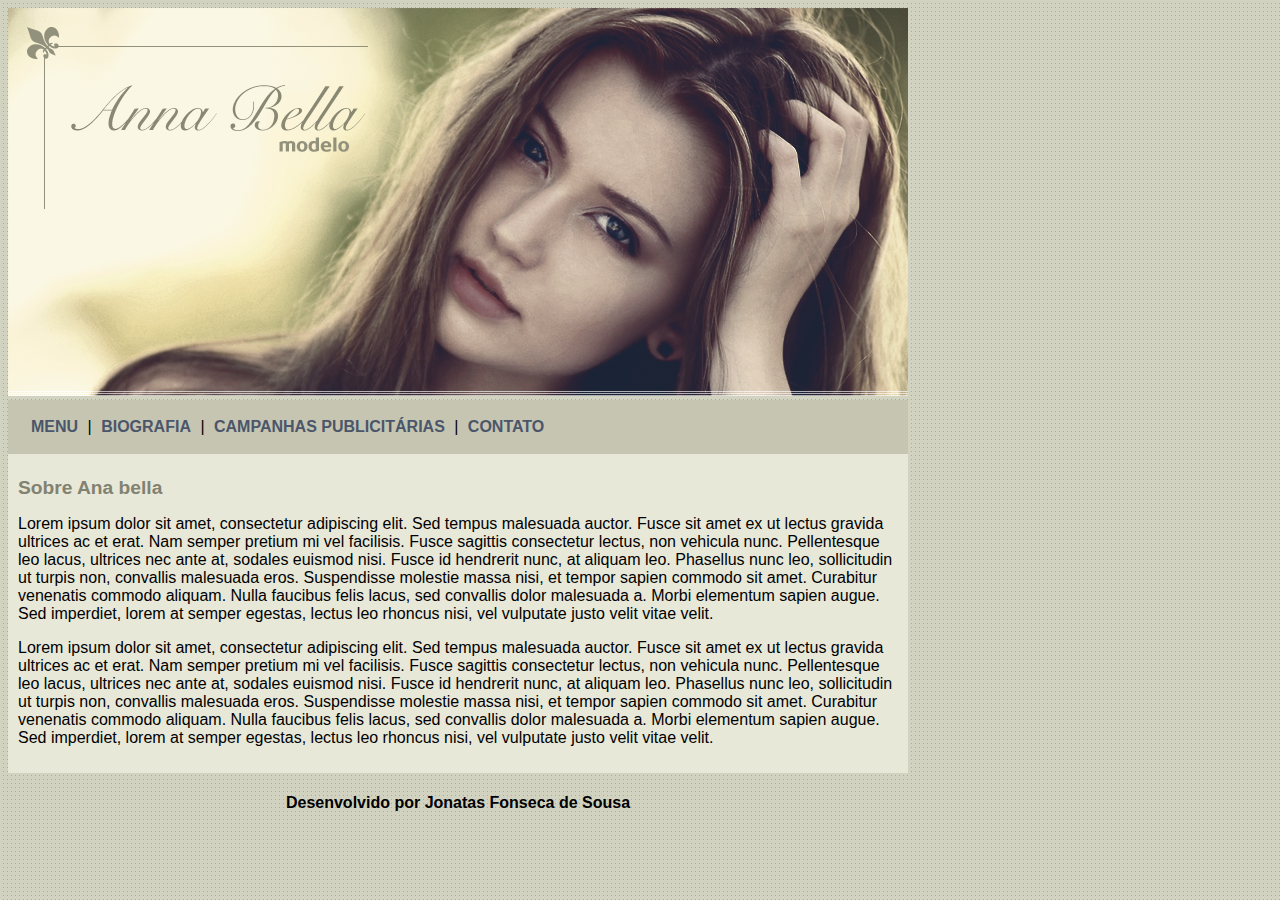
<file: index.html>
<!DOCTYPE html>
<html>
<head>
	<title>Ana Bella</title>
	<meta charset="utf-8">
	<link rel="stylesheet" type="text/css" href="estilo.css">
</head>

<body>


<div id="principal">

	<img src="imagens/capa.png">

	<div id="menu">    
      <a href="index.html">MENU</a> |
      <a href="biografia.html">BIOGRAFIA</a> |
      <a href="campanhas-publicitarias.html">CAMPANHAS PUBLICITÁRIAS</a> |
      <a href="contato.html">CONTATO</a>
	</div>

	<div id="conteudo"> <!-- Inicio conteudo -->

		<h1>Sobre Ana bella</h1>

		<p>Lorem ipsum dolor sit amet, consectetur adipiscing elit. Sed tempus malesuada auctor. Fusce sit amet ex ut lectus gravida ultrices ac et erat. Nam semper pretium mi vel facilisis. Fusce sagittis consectetur lectus, non vehicula nunc. Pellentesque leo lacus, ultrices nec ante at, sodales euismod nisi. Fusce id hendrerit nunc, at aliquam leo. Phasellus nunc leo, sollicitudin ut turpis non, convallis malesuada eros. Suspendisse molestie massa nisi, et tempor sapien commodo sit amet. Curabitur venenatis commodo aliquam. Nulla faucibus felis lacus, sed convallis dolor malesuada a. Morbi elementum sapien augue. Sed imperdiet, lorem at semper egestas, lectus leo rhoncus nisi, vel vulputate justo velit vitae velit.</p>

		<p>Lorem ipsum dolor sit amet, consectetur adipiscing elit. Sed tempus malesuada auctor. Fusce sit amet ex ut lectus gravida ultrices ac et erat. Nam semper pretium mi vel facilisis. Fusce sagittis consectetur lectus, non vehicula nunc. Pellentesque leo lacus, ultrices nec ante at, sodales euismod nisi. Fusce id hendrerit nunc, at aliquam leo. Phasellus nunc leo, sollicitudin ut turpis non, convallis malesuada eros. Suspendisse molestie massa nisi, et tempor sapien commodo sit amet. Curabitur venenatis commodo aliquam. Nulla faucibus felis lacus, sed convallis dolor malesuada a. Morbi elementum sapien augue. Sed imperdiet, lorem at semper egestas, lectus leo rhoncus nisi, vel vulputate justo velit vitae velit.</p>
		
	</div> <!--fim do conteudo -->

	<div class="rodape">
		<h4>Desenvolvido por Jonatas Fonseca de Sousa</h4>
	</div>	
	
</div>


</body>
</html>
</file>
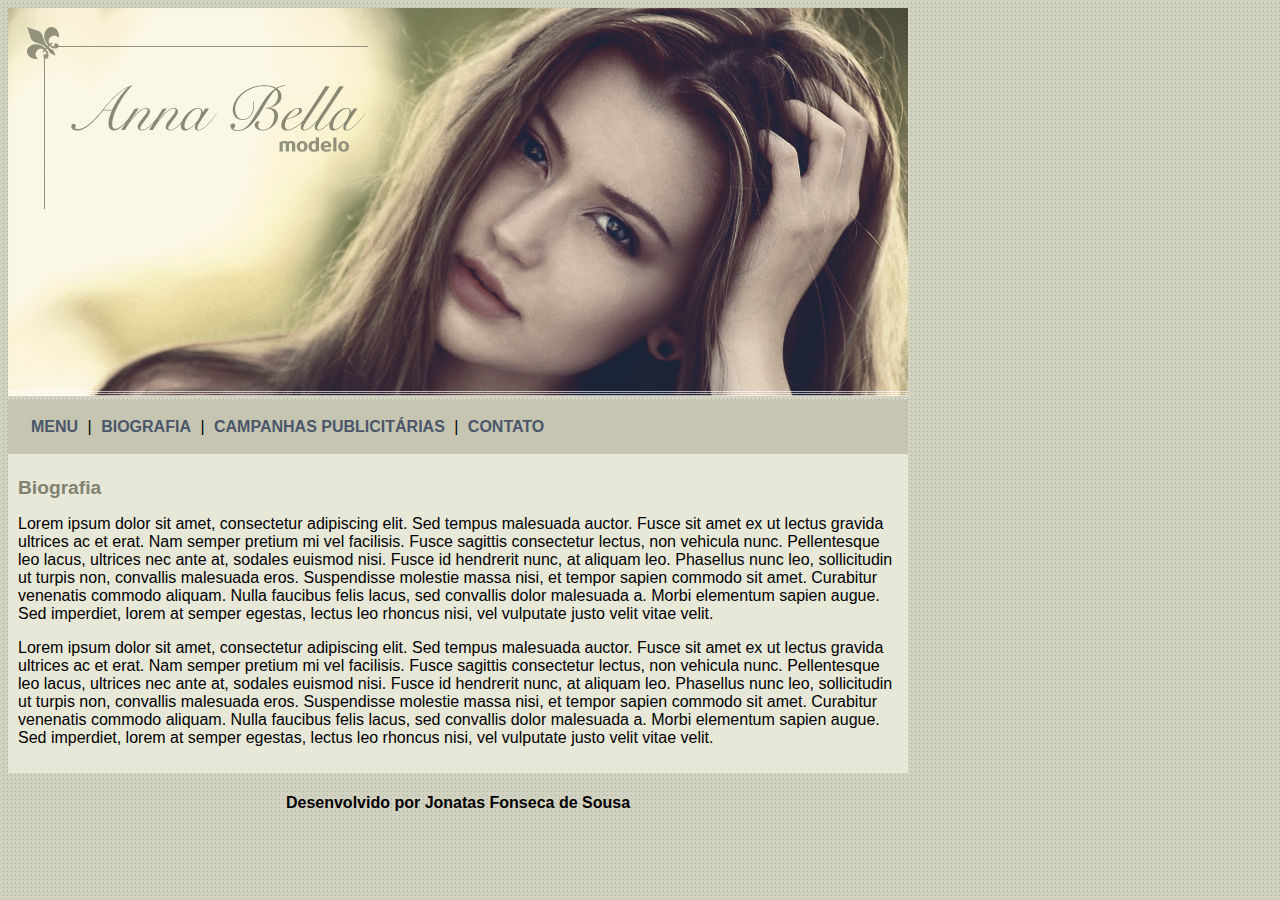
<file: biografia.html>
<!DOCTYPE html>
<html>
<head>
	<title>Ana Bella - Biografia</title>
	<meta charset="utf-8">
	<link rel="stylesheet" type="text/css" href="estilo.css">
</head>

<body>


<div id="principal">

	<img src="imagens/capa.png">

	<div id="menu">
      
      <a href="index.html">MENU</a> |
      <a href="biografia.html">BIOGRAFIA</a> |
      <a href="campanhas-publicitarias.html">CAMPANHAS PUBLICITÁRIAS</a> |
      <a href="contato.html">CONTATO</a>

	</div>

	<div id="conteudo"> <!-- Inicio conteudo -->

		<h1>Biografia</h1>

		<p>Lorem ipsum dolor sit amet, consectetur adipiscing elit. Sed tempus malesuada auctor. Fusce sit amet ex ut lectus gravida ultrices ac et erat. Nam semper pretium mi vel facilisis. Fusce sagittis consectetur lectus, non vehicula nunc. Pellentesque leo lacus, ultrices nec ante at, sodales euismod nisi. Fusce id hendrerit nunc, at aliquam leo. Phasellus nunc leo, sollicitudin ut turpis non, convallis malesuada eros. Suspendisse molestie massa nisi, et tempor sapien commodo sit amet. Curabitur venenatis commodo aliquam. Nulla faucibus felis lacus, sed convallis dolor malesuada a. Morbi elementum sapien augue. Sed imperdiet, lorem at semper egestas, lectus leo rhoncus nisi, vel vulputate justo velit vitae velit.</p>

		<p>Lorem ipsum dolor sit amet, consectetur adipiscing elit. Sed tempus malesuada auctor. Fusce sit amet ex ut lectus gravida ultrices ac et erat. Nam semper pretium mi vel facilisis. Fusce sagittis consectetur lectus, non vehicula nunc. Pellentesque leo lacus, ultrices nec ante at, sodales euismod nisi. Fusce id hendrerit nunc, at aliquam leo. Phasellus nunc leo, sollicitudin ut turpis non, convallis malesuada eros. Suspendisse molestie massa nisi, et tempor sapien commodo sit amet. Curabitur venenatis commodo aliquam. Nulla faucibus felis lacus, sed convallis dolor malesuada a. Morbi elementum sapien augue. Sed imperdiet, lorem at semper egestas, lectus leo rhoncus nisi, vel vulputate justo velit vitae velit.</p>
		
	</div> <!--fim do conteudo -->

	<div class="rodape">
		<h4>Desenvolvido por Jonatas Fonseca de Sousa</h4>
    </div>	
	
</div>


</body>
</html>
</file>
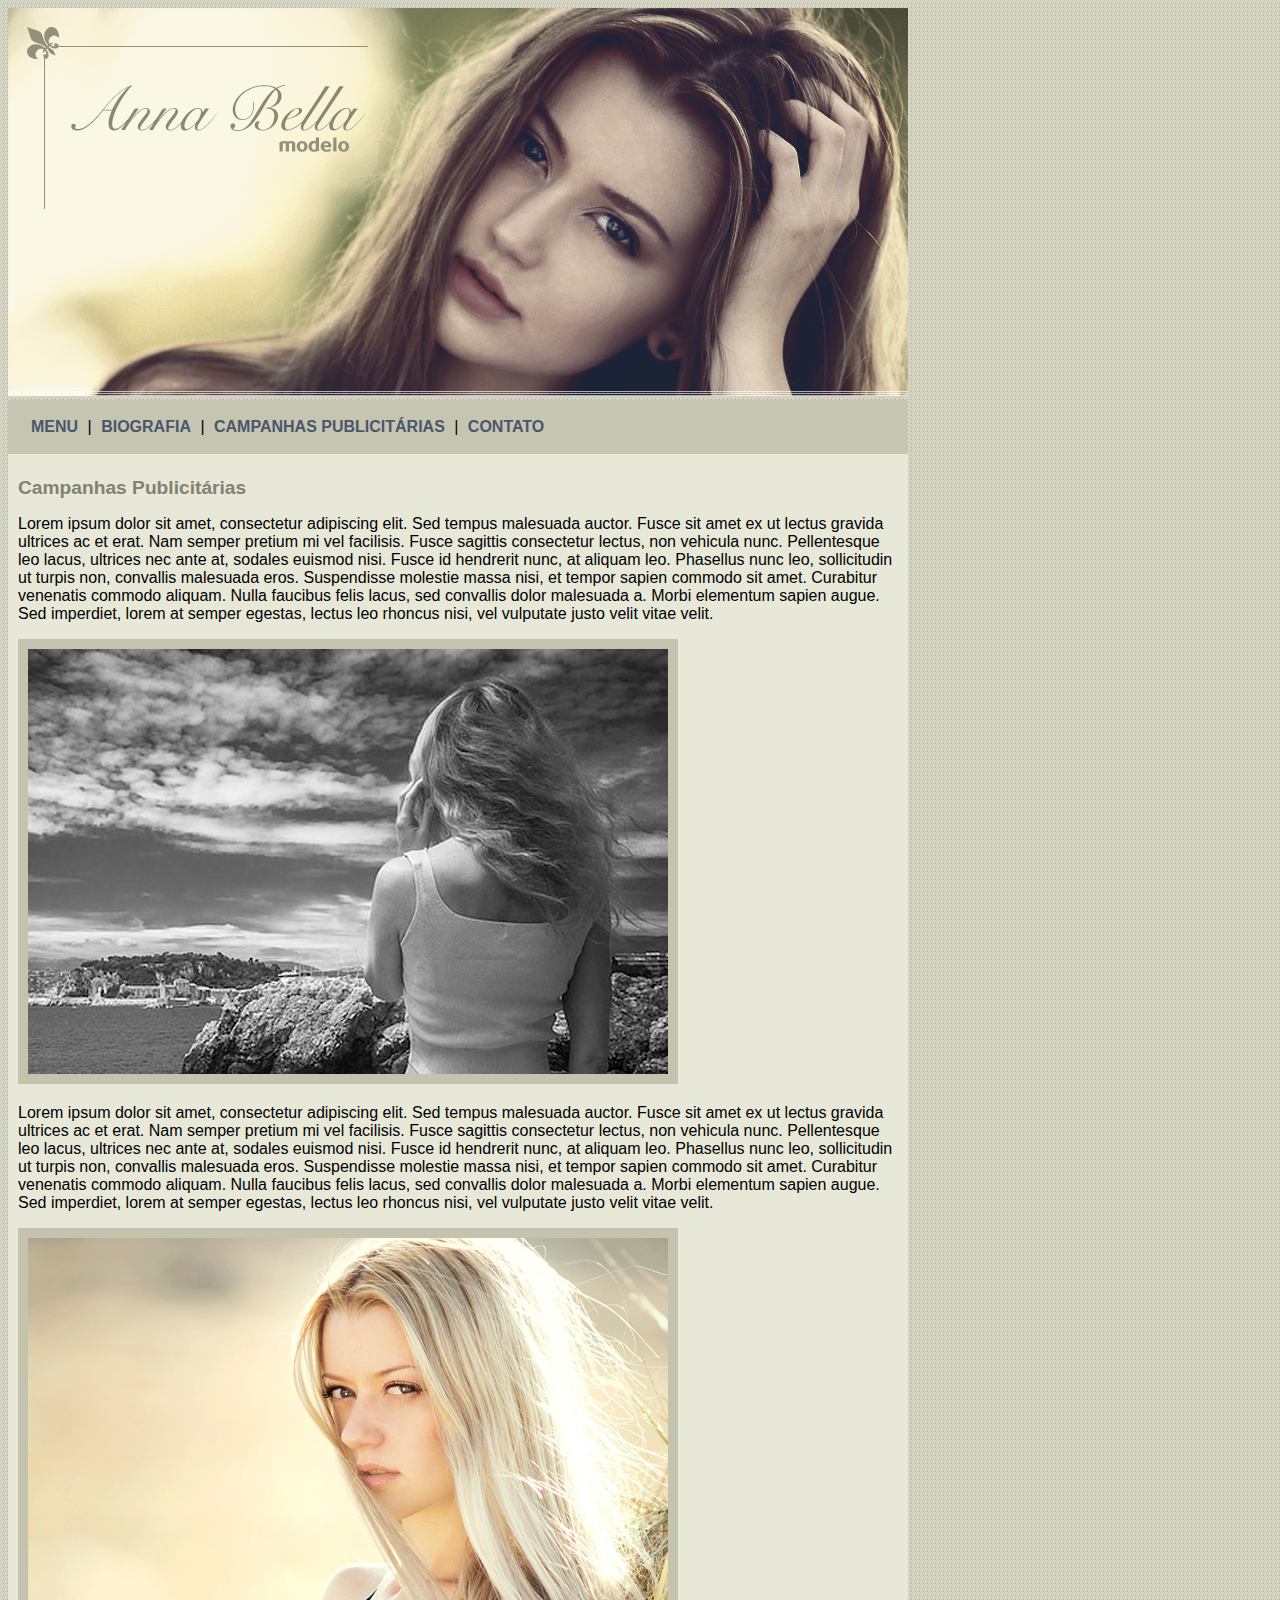
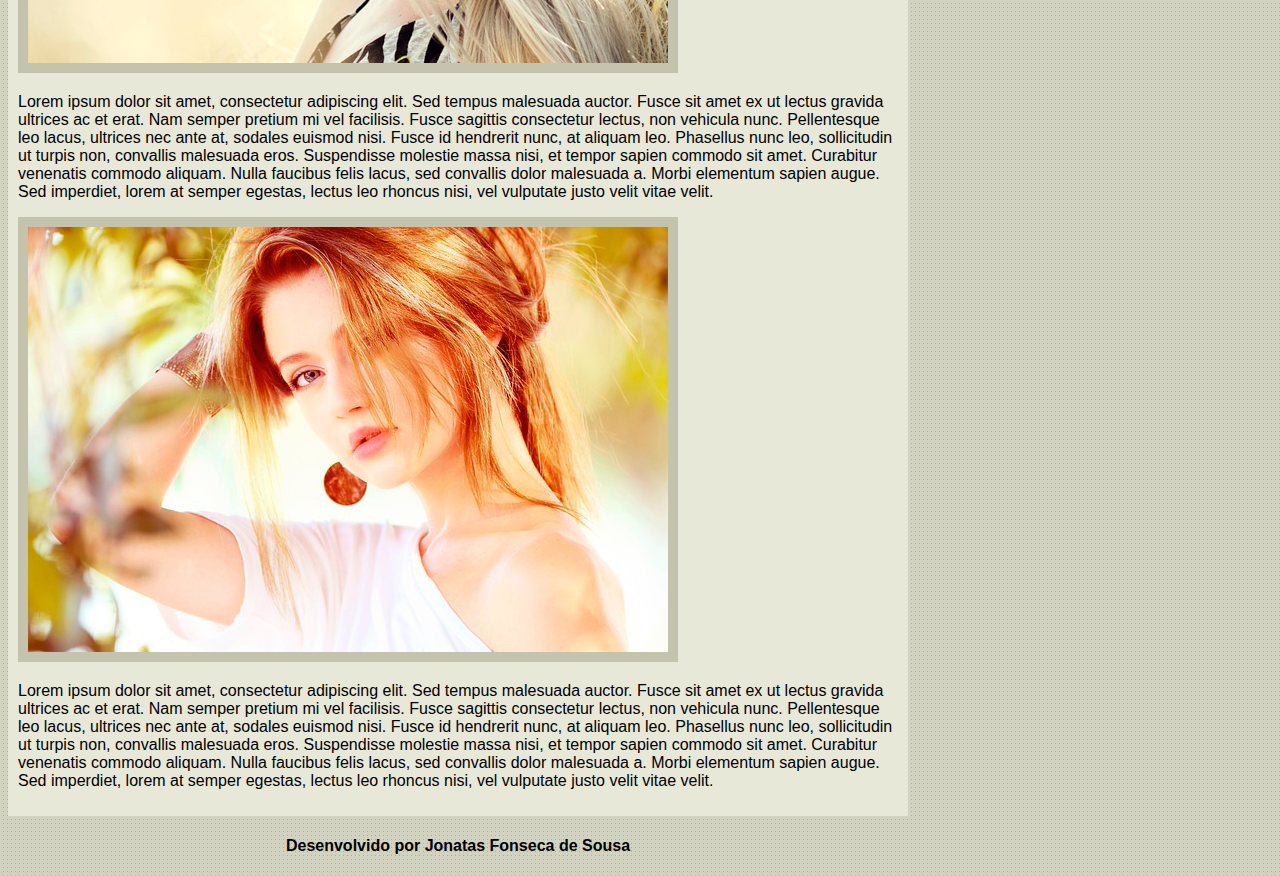
<file: campanhas-publicitarias.html>
<!DOCTYPE html>
<html>
<head>
	<title>Ana Bella - Campanhas Publicitárias</title>
	<meta charset="utf-8">
	<link rel="stylesheet" type="text/css" href="estilo.css">
</head>

<body>


<div id="principal">

	<img src="imagens/capa.png">

	<div id="menu">
      
      <a href="index.html">MENU</a> |
      <a href="biografia.html">BIOGRAFIA</a> |
      <a href="campanhas-publicitarias.html">CAMPANHAS PUBLICITÁRIAS</a> |
      <a href="contato.html">CONTATO</a>

	</div>

	<div id="conteudo"> <!-- Inicio conteudo -->

		<h1>Campanhas Publicitárias</h1>

		<p>Lorem ipsum dolor sit amet, consectetur adipiscing elit. Sed tempus malesuada auctor. Fusce sit amet ex ut lectus gravida ultrices ac et erat. Nam semper pretium mi vel facilisis. Fusce sagittis consectetur lectus, non vehicula nunc. Pellentesque leo lacus, ultrices nec ante at, sodales euismod nisi. Fusce id hendrerit nunc, at aliquam leo. Phasellus nunc leo, sollicitudin ut turpis non, convallis malesuada eros. Suspendisse molestie massa nisi, et tempor sapien commodo sit amet. Curabitur venenatis commodo aliquam. Nulla faucibus felis lacus, sed convallis dolor malesuada a. Morbi elementum sapien augue. Sed imperdiet, lorem at semper egestas, lectus leo rhoncus nisi, vel vulputate justo velit vitae velit.</p>

		<img src="imagens/foto1.png" class="img-campanha">

		<p>Lorem ipsum dolor sit amet, consectetur adipiscing elit. Sed tempus malesuada auctor. Fusce sit amet ex ut lectus gravida ultrices ac et erat. Nam semper pretium mi vel facilisis. Fusce sagittis consectetur lectus, non vehicula nunc. Pellentesque leo lacus, ultrices nec ante at, sodales euismod nisi. Fusce id hendrerit nunc, at aliquam leo. Phasellus nunc leo, sollicitudin ut turpis non, convallis malesuada eros. Suspendisse molestie massa nisi, et tempor sapien commodo sit amet. Curabitur venenatis commodo aliquam. Nulla faucibus felis lacus, sed convallis dolor malesuada a. Morbi elementum sapien augue. Sed imperdiet, lorem at semper egestas, lectus leo rhoncus nisi, vel vulputate justo velit vitae velit.</p>

		<img src="imagens/foto2.png" class="img-campanha">

		<p>Lorem ipsum dolor sit amet, consectetur adipiscing elit. Sed tempus malesuada auctor. Fusce sit amet ex ut lectus gravida ultrices ac et erat. Nam semper pretium mi vel facilisis. Fusce sagittis consectetur lectus, non vehicula nunc. Pellentesque leo lacus, ultrices nec ante at, sodales euismod nisi. Fusce id hendrerit nunc, at aliquam leo. Phasellus nunc leo, sollicitudin ut turpis non, convallis malesuada eros. Suspendisse molestie massa nisi, et tempor sapien commodo sit amet. Curabitur venenatis commodo aliquam. Nulla faucibus felis lacus, sed convallis dolor malesuada a. Morbi elementum sapien augue. Sed imperdiet, lorem at semper egestas, lectus leo rhoncus nisi, vel vulputate justo velit vitae velit.</p>

		<img src="imagens/foto3.png" class="img-campanha">

		<p>Lorem ipsum dolor sit amet, consectetur adipiscing elit. Sed tempus malesuada auctor. Fusce sit amet ex ut lectus gravida ultrices ac et erat. Nam semper pretium mi vel facilisis. Fusce sagittis consectetur lectus, non vehicula nunc. Pellentesque leo lacus, ultrices nec ante at, sodales euismod nisi. Fusce id hendrerit nunc, at aliquam leo. Phasellus nunc leo, sollicitudin ut turpis non, convallis malesuada eros. Suspendisse molestie massa nisi, et tempor sapien commodo sit amet. Curabitur venenatis commodo aliquam. Nulla faucibus felis lacus, sed convallis dolor malesuada a. Morbi elementum sapien augue. Sed imperdiet, lorem at semper egestas, lectus leo rhoncus nisi, vel vulputate justo velit vitae velit.</p>
		
	</div> <!--fim do conteudo -->

	<div class="rodape">
			<h4>Desenvolvido por Jonatas Fonseca de Sousa</h4>
	</div>	
	
</div>


</body>
</html>
</file>
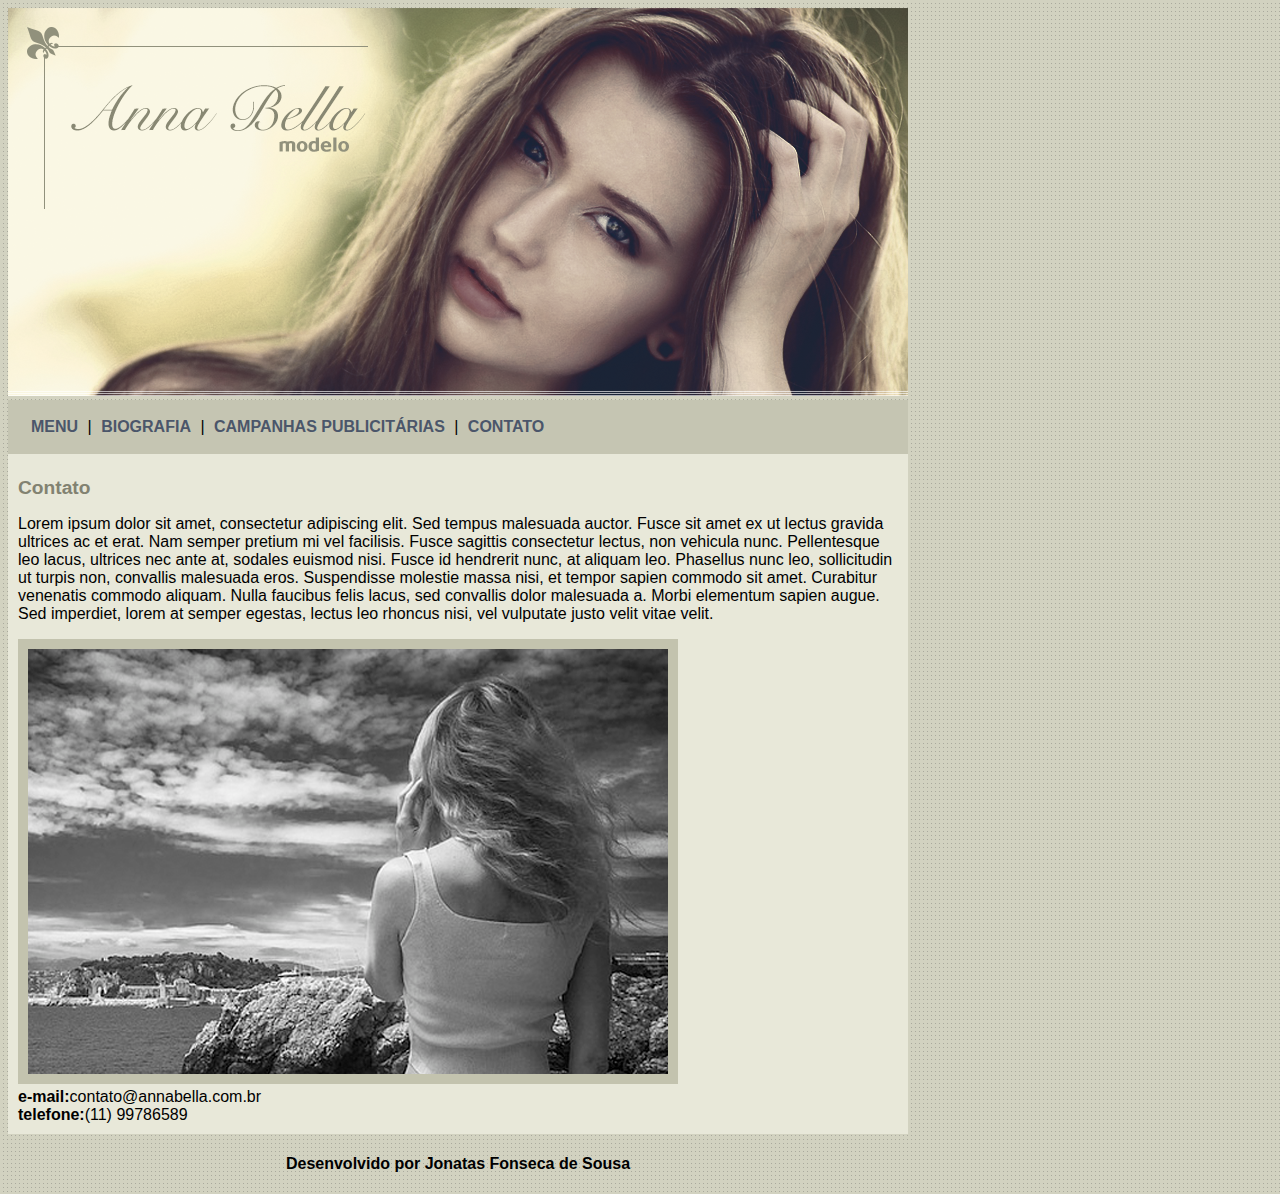
<file: contato.html>
<!DOCTYPE html>
<html>
	<head>
		<title>Ana Bella - contato</title>
		<meta charset="utf-8">
		<link rel="stylesheet" type="text/css" href="estilo.css">
	</head>

	<body>


		<div id="principal">

			<img src="imagens/capa.png">

			<div id="menu">
		      
		      <a href="index.html">MENU</a> |
		      <a href="biografia.html">BIOGRAFIA</a> |
		      <a href="campanhas-publicitarias.html">CAMPANHAS PUBLICITÁRIAS</a> |
		      <a href="contato.html">CONTATO</a>

			</div>

			<div id="conteudo"> <!-- Inicio conteudo -->

				<h1>Contato</h1>

				<p>Lorem ipsum dolor sit amet, consectetur adipiscing elit. Sed tempus malesuada auctor. Fusce sit amet ex ut lectus gravida ultrices ac et erat. Nam semper pretium mi vel facilisis. Fusce sagittis consectetur lectus, non vehicula nunc. Pellentesque leo lacus, ultrices nec ante at, sodales euismod nisi. Fusce id hendrerit nunc, at aliquam leo. Phasellus nunc leo, sollicitudin ut turpis non, convallis malesuada eros. Suspendisse molestie massa nisi, et tempor sapien commodo sit amet. Curabitur venenatis commodo aliquam. Nulla faucibus felis lacus, sed convallis dolor malesuada a. Morbi elementum sapien augue. Sed imperdiet, lorem at semper egestas, lectus leo rhoncus nisi, vel vulputate justo velit vitae velit.</p>

				<img src="imagens/foto1.png" class="img-campanha">

				<div>
					<strong>e-mail:</strong>contato@annabella.com.br<br>
					<strong>telefone:</strong>(11) 99786589
				</div>		
			</div> <!--fim do conteudo -->

			<div class="rodape">
				<h4>Desenvolvido por Jonatas Fonseca de Sousa</h4>
			</div>	
		</div>
	</body>
</html>
</file>
<file: estilo.css>
body {

	background: #d2d2c1 url('imagens/fundo.png');
	font: 16px arial, helvetica, sans-serif;
}

#principal{

width: 900px;

}

#menu {

	background: #c5c5b2;
	padding: 18px;
}

#menu a:hover {
	color: #000;
	background: #d2d2c1;
}

#conteudo {

	background: #e8e8d9;
	padding:10px;
}

a {

	color:#4b566a;
	text-decoration: none;
	font-weight: bold;
	padding: 5px;

}

.rodape {
	
	text-align: center;
}

.img-campanha {

	border: 10px solid #c3c3ae;
}

h1 {

	color: #828271;
	font-size: 1.2em;
}
</file>
